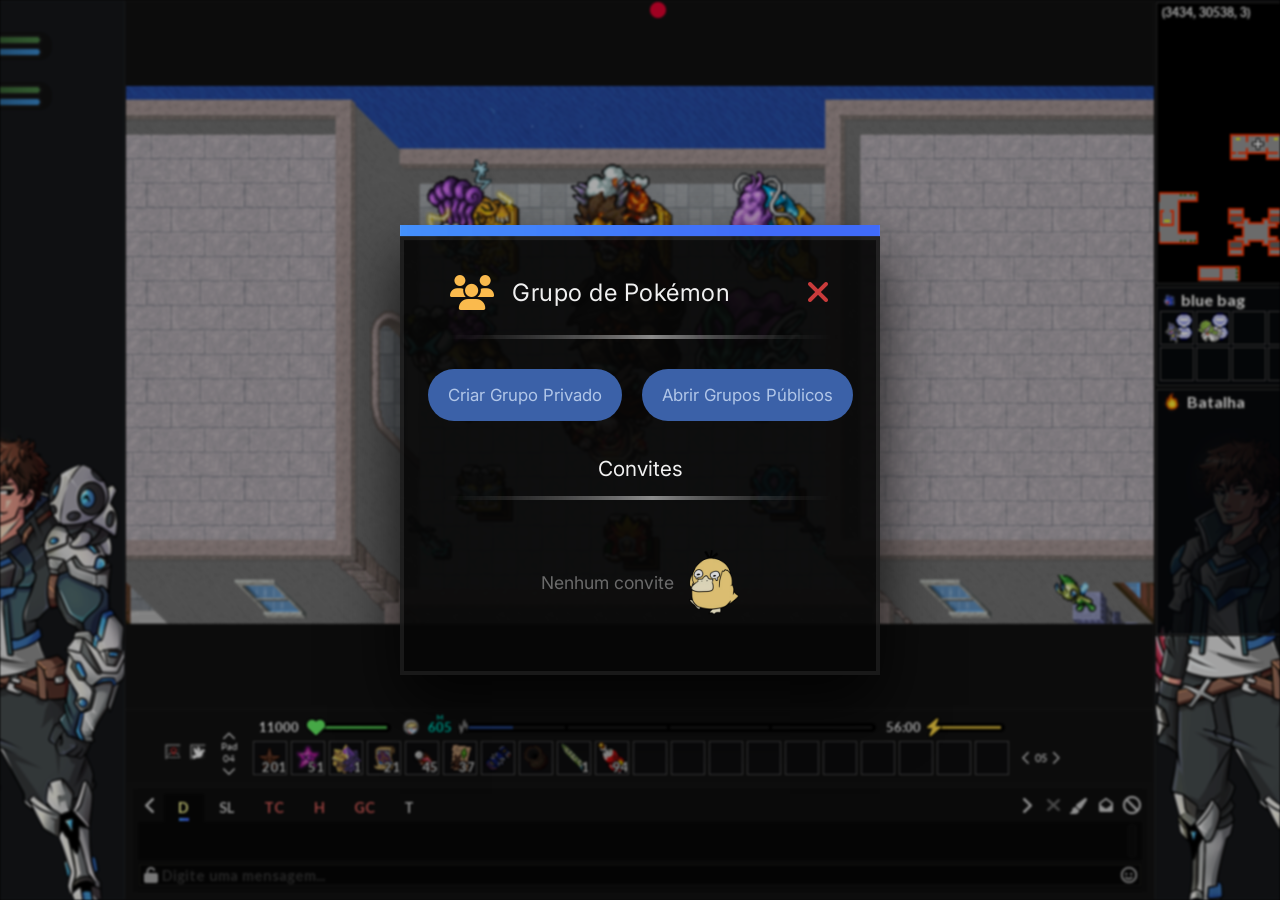
<file: index.html>
<!DOCTYPE html>
<html lang="pt-BR">
<head>
    <meta charset="UTF-8">
    <meta name="viewport" content="width=device-width, initial-scale=1.0">
    <title>Grupo de Pokémon</title>
    <link rel="stylesheet" href="style.css">
    <link rel="stylesheet" href="https://cdnjs.cloudflare.com/ajax/libs/font-awesome/6.4.0/css/all.min.css">
    <link href="https://fonts.googleapis.com/css2?family=Inter:wght@400;500;600;700&display=swap" rel="stylesheet">
</head>
<body>
    <div class="party-window">
        <div class="top-border"></div>
        
        <div class="header">
            <div class="header-title">
                <i class="fa-solid fa-users title-icon"></i>
                <span>Grupo de Pokémon</span>
            </div>
            <i class="fa-solid fa-xmark close-icon"></i>
        </div>
        
        <div class="separator-container">
            <div class="separator"></div>
        </div>
        
        <div class="button-row">
            <button class="action-btn">Criar Grupo Privado</button>
            <button class="action-btn" onclick="window.location.href='team_finder.html'">Abrir Grupos Públicos</button>
        </div>
        
        <div class="subtitle">Convites</div>
        
        <div class="separator-container">
            <div class="separator"></div>
        </div>
        
        <div class="empty-state">
            <span class="empty-text">Nenhum convite</span>
            <img src="assets/images_ui/no_invites.png" alt="Psyduck chorando" class="empty-img" onerror="this.style.display='none'">
        </div>
    </div>

    <script src="script.js"></script>
</body>
</html>
</file>
<file: style.css>
:root {
    --window-bg: #0b0b0b;
    --window-border: #1a1a1a;
    --top-line: #3b82f6;
    --icon-yellow: #faba4d;
    --text-white: #f0f0f0;
    --text-muted: #6a6a6a;
    --btn-blue: #3b61a8;
    --btn-blue-hover: #4872bf;
    --btn-text: #b1c6e8;
    --close-red: #c93b3b;
    --font-main: 'Inter', sans-serif;
}

* {
    box-sizing: border-box;
    margin: 0;
    padding: 0;
}

body {
    font-family: var(--font-main);
    color: var(--text-white);
    background: #000;
    height: 100vh;
    display: flex;
    justify-content: center;
    align-items: center;
    overflow: hidden;
    position: relative;
}

body::before {
    content: '';
    position: absolute;
    top: 0;
    left: 0;
    width: 100%;
    height: 100%;
    background-image: url('assets/background/background.png');
    background-size: cover;
    background-position: center;
    filter: blur(1px) brightness(0.7);
    z-index: -1;
}

.party-window {
    width: 480px;
    position: relative;
    display: flex;
    flex-direction: column;
    padding-bottom: 20px;
    box-shadow: 0 30px 60px rgba(0, 0, 0, 0.8);
    border: 20px solid transparent;
    border-image: url('assets/images_ui/mainwindow.png') 25 fill stretch;
}

.top-border {
    display: none; /* Removed because mainwindow asset already has a top border */
}

.header {
    display: flex;
    justify-content: space-between;
    align-items: center;
    padding: 30px 30px 15px 30px;
}

.header-title {
    display: flex;
    align-items: center;
    gap: 18px;
}

.title-icon {
    color: var(--icon-yellow);
    font-size: 2.2rem;
}

.header-title span {
    font-size: 1.5rem;
    font-weight: 400;
    letter-spacing: 0.5px;
}

.close-icon {
    color: var(--close-red);
    font-size: 2rem;
    cursor: pointer;
    transition: color 0.2s;
}

.close-icon:hover {
    color: #f04848;
}

.separator-container {
    width: 100%;
    display: flex;
    justify-content: center;
    padding: 10px 0;
}

.separator {
    height: 4px;
    width: 90%;
    background: url('assets/images_ui/separator_horizontal.png') no-repeat center;
    background-size: 100% 100%;
}

.button-row {
    display: flex;
    justify-content: center;
    gap: 20px;
    padding: 20px 0;
}

.action-btn {
    background-color: var(--btn-blue);
    color: var(--btn-text);
    border: none;
    padding: 16px 20px;
    border-radius: 30px;
    font-family: var(--font-main);
    font-size: 1.05rem;
    font-weight: 400;
    cursor: pointer;
    transition: background-color 0.2s, color 0.2s;
}

.action-btn:hover {
    background-color: var(--btn-blue-hover);
    color: #ffffff;
}

.subtitle {
    text-align: center;
    font-size: 1.3rem;
    font-weight: 400;
    margin: 15px 0 5px 0;
}

.empty-state {
    display: flex;
    align-items: center;
    justify-content: center;
    gap: 15px;
    padding: 40px 0 20px 0;
}

.empty-text {
    color: var(--text-muted);
    font-size: 1.1rem;
}

.empty-img {
    height: 65px;
    opacity: 0.85;
}
</file>
